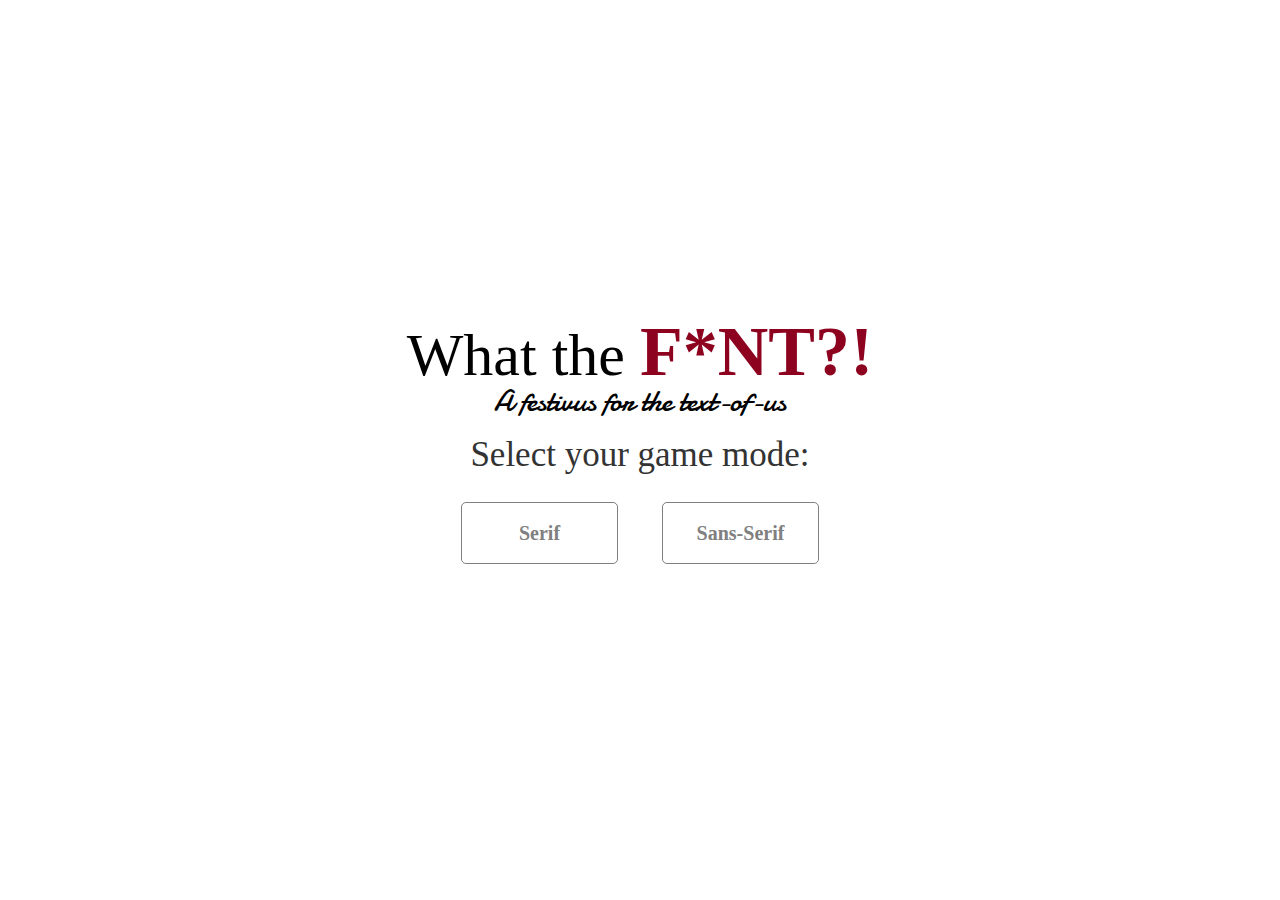
<file: index.html>
<!DOCTYPE html>
<html lang="en">
<head>
    <meta charset="UTF-8">
    <meta name="viewport" content="width=device-width, initial-scale=1.0">
    <meta http-equiv="X-UA-Compatible" content="ie=edge">
    <title>What the F*NT?!</title>
    <link rel="stylesheet" href="reset.css">
    <link rel="stylesheet" href="mainStyles.css">
    <link href="https://fonts.googleapis.com/css?family=Damion" rel="stylesheet">
    
    <link rel="apple-touch-icon" sizes="57x57" href="assets/apple-icon-57x57.png">
    <link rel="apple-touch-icon" sizes="60x60" href="assets/apple-icon-60x60.png">
    <link rel="apple-touch-icon" sizes="72x72" href="assets/apple-icon-72x72.png">
    <link rel="apple-touch-icon" sizes="76x76" href="assets/apple-icon-76x76.png">
    <link rel="apple-touch-icon" sizes="114x114" href="assets/apple-icon-114x114.png">
    <link rel="apple-touch-icon" sizes="120x120" href="assets/apple-icon-120x120.png">
    <link rel="apple-touch-icon" sizes="144x144" href="assets/apple-icon-144x144.png">
    <link rel="apple-touch-icon" sizes="152x152" href="assets/apple-icon-152x152.png">
    <link rel="apple-touch-icon" sizes="180x180" href="assets/apple-icon-180x180.png">
    <link rel="icon" type="image/png" sizes="192x192"  href="assets/android-icon-192x192.png">
    <link rel="icon" type="image/png" sizes="32x32" href="assets/favicon-32x32.png">
    <link rel="icon" type="image/png" sizes="96x96" href="assets/favicon-96x96.png">
    <link rel="icon" type="image/png" sizes="16x16" href="assets/favicon-16x16.png">
    <link rel="manifest" href="/manifest.json">
    <meta name="msapplication-TileColor" content="#ffffff">
    <meta name="msapplication-TileImage" content="assets/ms-icon-144x144.png">
    <meta name="theme-color" content="#ffffff">
    <meta property="og:image" content="assets/og-image.jpg"/>
</head>
<body>
    <aside>
        Skip to main content
    </aside>
    <div class="wrapper">
        <header>
            <h1>What the <span class="lg-txt">F*NT?!</span></h1>
            <h2>A festivus for the text-of-us</h2>
        </header>

        <section>
            <p>Select your game mode:</p>
        </section>

        <nav>
            <a href="game.html" class="play-serif">Serif</a>
            <a href="game.html" class="play-sans-serif">Sans-Serif</a>
        </nav>
    </div>
<script src="indexScripts.js"></script>
</body>
</html>
</file>
<file: mainStyles.css>
aside{
    display: none;
    flex: 0;
    background: #fa8072;
    color: #333;
    border: 2px solid #333;
    max-width: 200px;
    height: 40px;
    font-family: "Ubuntu";
    font-size: 20px;
    text-align: center;
    line-height: 40px;
}

.wrapper{
    display: flex;
    flex-direction: column;
    justify-content: center;
    align-items: center;
    min-height: 100vh;
}

header{
    text-align: center;
    animation: fadeIn 2s;
}

h1{
    font-size: 60px;
}

.lg-txt{
    font-size: 70px;
    font-weight: bold;
    color: #8d021f;
}

h2{
    font-size: 30px;
    margin-bottom: 20px;
    font-family: 'Damion', cursive;
}

section{
    font-size: 35px;
    margin-bottom: 20px;
    color: #333;
    animation: fadeIn 4s;
}

nav{
    animation: fadeIn 5s;
}

nav a:hover, .answers a:hover{
    transform: translateY(-10px);
    box-shadow: 0 5px 7px;
}

nav a, .answers a {
    text-decoration: none;
    border: 1px solid gray;
    color: gray;
    font-weight: bold;
    font-size: 20px;
    margin: 10px 20px 20px 20px;
    padding: 20px;
    border-radius: 5px;
    display: inline-block;
    width: 115px;
    text-align: center;
    font-family: 'Ubuntu';
    transition: transform .5s ease;
}

@keyframes fadeIn {
    from {
        opacity: 0;
        transform: translateY(-20px);
    }
  
    to {
        opacity: 40%;
        transform: translateY(-19px);
    }

    to {
        opacity: 80%;
        transform: translateY(-16px);
    }

    to {
        opacity: 100%;
        transform: translateY(-12px);
    }

    to {
        opacity: 100%;
        transform: translateY(-6px);
    }

    to {
        opacity: 100%;
        transform: translateY(0);
    }

} 

@media (prefers-reduced-motion: reduce) {
    .animation {
      animation: none;
      -webkit-animation: none;
    }
  }
</file>
